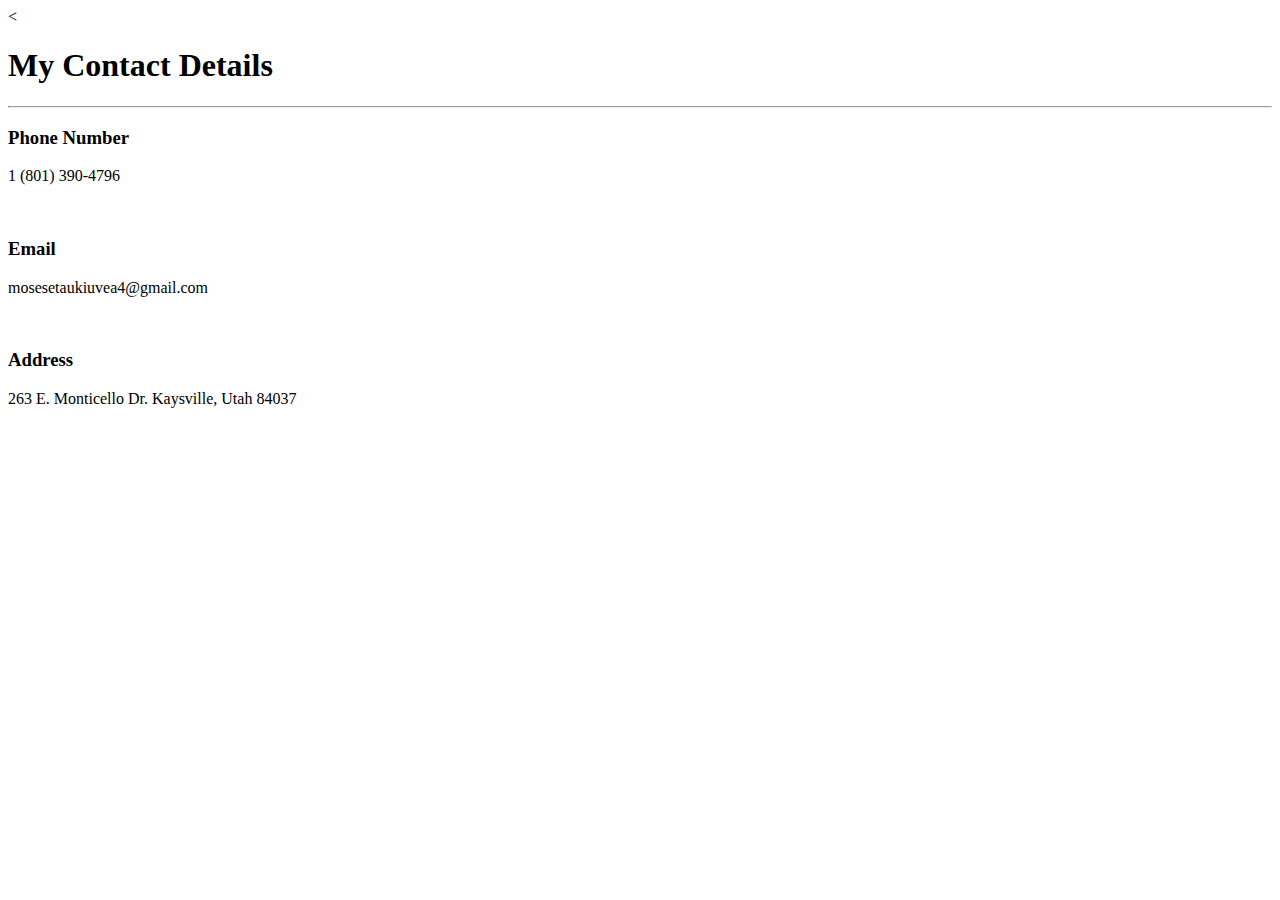
<file: contact me.html>
<<!DOCTYPE html>
  <html lang="en" dir="ltr">

  <head>
    <meta charset="utf-8">
    <title>Contact Me</title>
  </head>

  <body>
    <h1>My Contact Details</h1>
    <hr>
    <h3>Phone Number</h3>
    <p>1 (801) 390-4796</p>
    <br>
    <h3>Email</h3>
    <p>mosesetaukiuvea4@gmail.com</P>
    <br>
    <h3>Address</h3>
    <p>263 E. Monticello Dr. Kaysville, Utah 84037</p>

    <body>

  </html>
</file>
